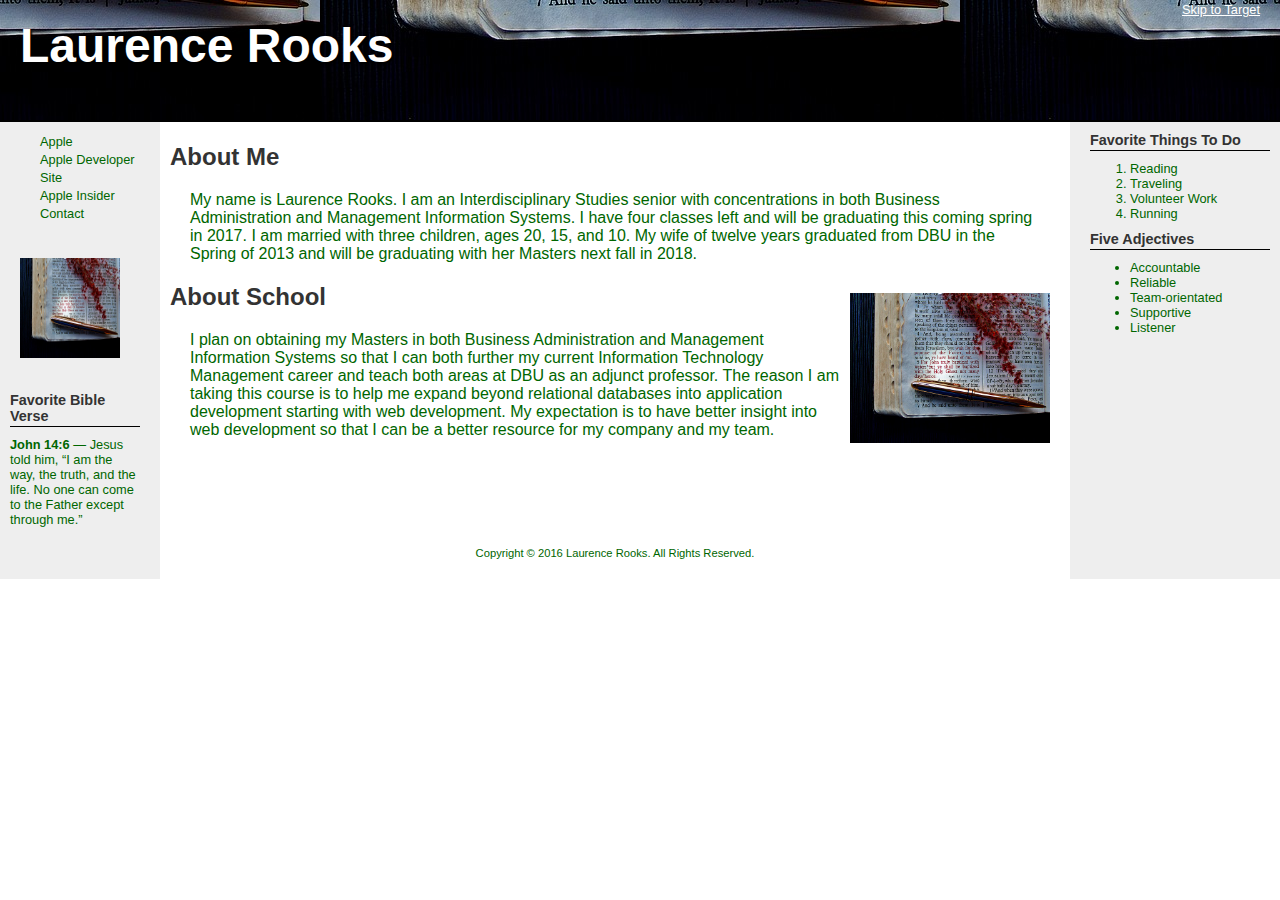
<file: index.html>
<!DOCTYPE html>
<html lang="en">
<head>
<title>Rooks Lab 7</title>
<meta charset="utf-8">
<link href="rooks.css" rel="stylesheet">
<!-- [if lt IE 9]>
<script src="http://html5shim.googlecode.com/svn/trunk/html5.js">
</script>
<![endif]-->
</head>
<body>
<div id="container">
    <header role="banner">
        <span><a href="target.html">Skip to Target</a></span>
        <h1>Laurence Rooks</h1>
    </header>
    <nav role="navigation">
        <ul>
            <li><a href="http://www.apple.com">Apple</a></li>
            <li><a href="https://developer.apple.com">Apple Developer Site</a></li>
            <li><a href="http://appleinsider.com">Apple Insider</a></li>
            <li><a href="form.html">Contact</a></li>
        </ul>
        <img src="bible.jpg" width="100" height="100" alt="Word of God Thumbnail">
        <h3 role="complementary">Favorite Bible Verse</h3>
        <p class="lists"><strong>John 14:6</strong> &mdash; Jesus told him, “I am the way, the truth, and the life.  No one can come to the Father except through me.”</p>
    </nav>
    <aside role="complementary">
        <h3>Favorite Things To Do</h3>
        <ol class="lists" type="1">
          <li>Reading</li>
          <li>Traveling</li>
          <li>Volunteer Work</li>
          <li>Running</li>
        </ol>
        <h3>Five Adjectives</h3>
        <ul class="lists">
          <li>Accountable</li>
          <li>Reliable</li>
          <li>Team-orientated</li>
          <li>Supportive</li>
          <li>Listener</li>
        </ul>
    </aside>
    <main role="main" id="content">
        <h2>About Me</h2>
        <p>My name is Laurence Rooks.  I am an Interdisciplinary Studies senior with concentrations in both Business Administration and Management Information Systems.  I have four classes left and will be graduating this coming spring in 2017.  I am married with three children, ages 20, 15, and 10.  My wife of twelve years graduated from DBU in the Spring of 2013 and will be graduating with her Masters next fall in 2018.</p>
        <a href="http://www.dbu.edu"><img src="bible.jpg" width="200" height="150" alt="Trillium" id="floatright"></a><!-- Using the following public domain image: https://pixabay.com/en/bible-verse-god-pen-holy-ghost-1414669/ -->
        <h2>About School</h2>
        <p>I plan on obtaining my Masters in both Business Administration and Management Information Systems so that I can both further my current Information Technology Management career and teach both areas at DBU as an adjunct professor.  The reason I am taking this course is to help me expand beyond relational databases into application development starting with web development.  My expectation is to have better insight into web development so that I can be a better resource for my company and my team.</p>
        <footer role="contentinfo">Copyright &copy; 2016 Laurence Rooks.  All Rights Reserved.<br>
        </footer>
    </main>
</div>
</body>
</html>
</file>
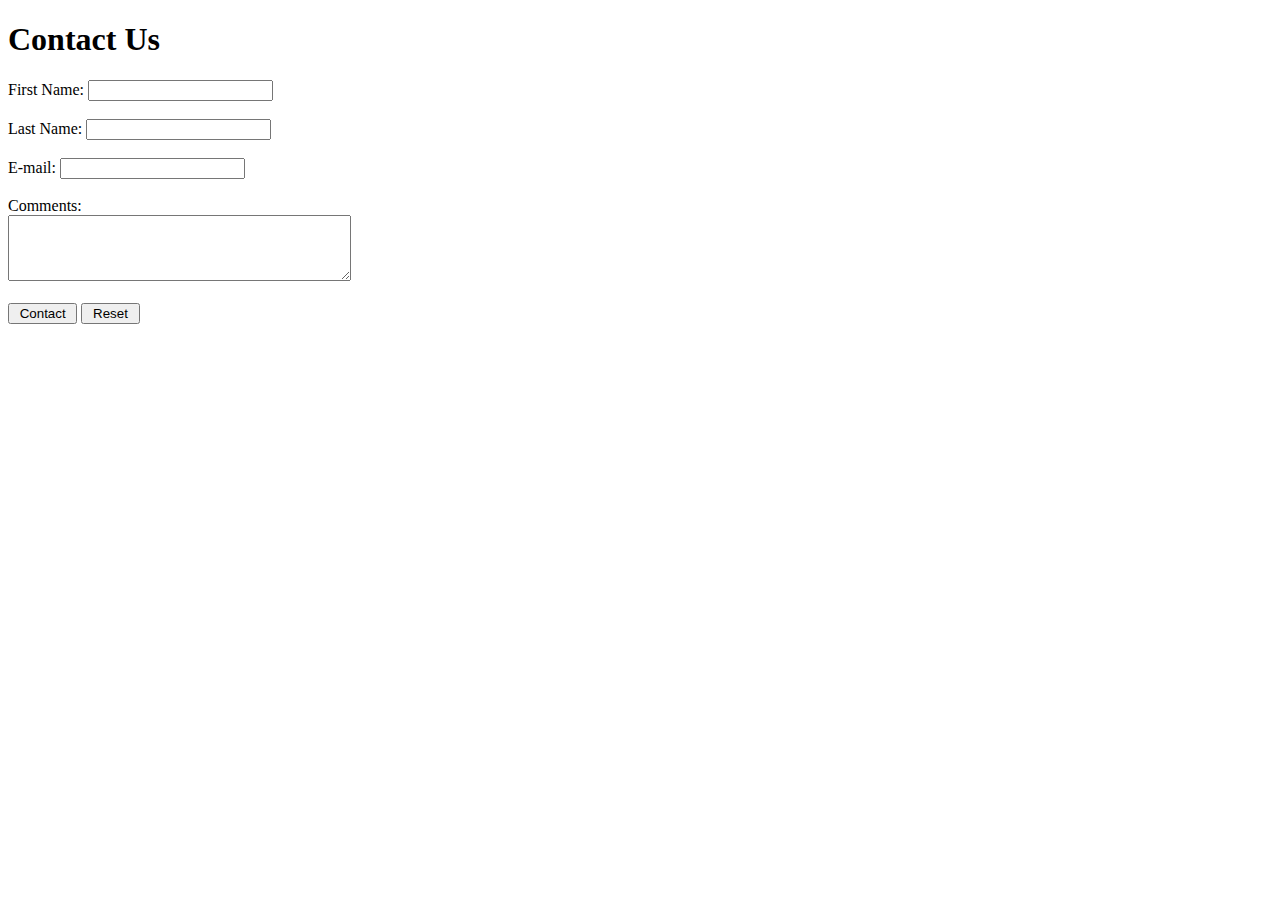
<file: form.html>
<!DOCTYPE html>
<html lang="en">
<head>
<title>Contact Form</title>
<meta charset="utf-8">
</head>
<body>
    <h1>Contact Us</h1>

    <form method="GET">
        First Name: <input type="text" name="fname" id="fname"><br><br>
        Last Name: <input type="text" name="lname" id="lname"><br><br>
        E-mail: <input type="text" name="email" id="email"><br><br>
        Comments:<br>
        <textarea name="comments" id="comments" rows="4" cols="40"></textarea><br><br>
        <input type="submit" value=" Contact ">
        <input type="reset" value=" Reset ">
    </form>
</body>
</html>
</file>
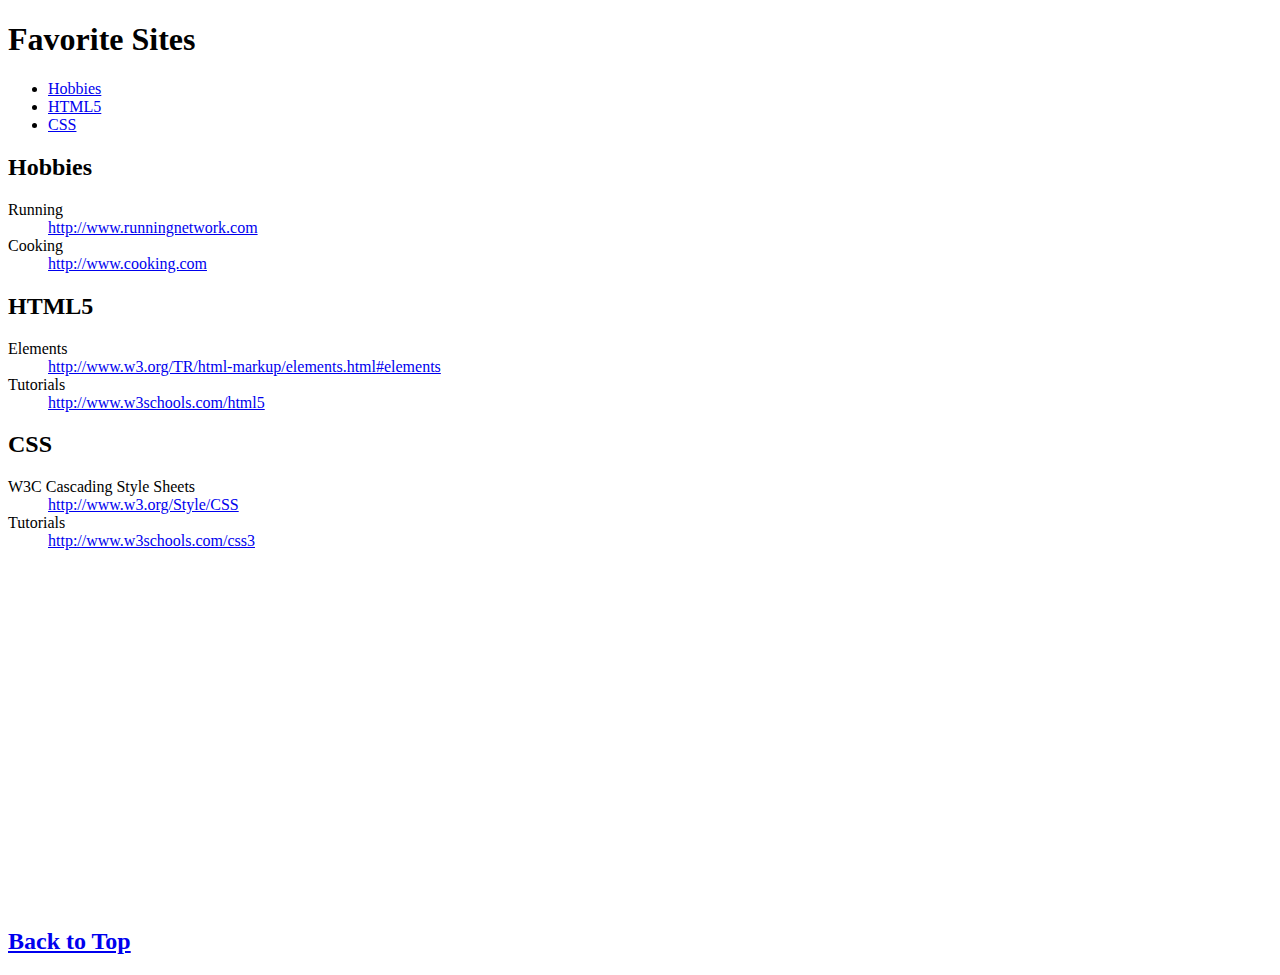
<file: target.html>
<!DOCTYPE html>
<html lang="en">
<head>
<title>Favorite Sites</title>
<meta charset="utf-8">
</head>
<body>
<h1 id="top">Favorite Sites</h1>
<ul>
  <li><a href="#hobbies">Hobbies</a></li>
  <li><a href="#HTML5">HTML5</a></li>
  <li><a href="#CSS">CSS</a></li>
</ul>
<h2 id="hobbies">Hobbies</h2>
     <dl>
       <dt>Running</dt>
         <dd><a href="http://www.runningnetwork.com">http://www.runningnetwork.com</a></dd>
       <dt>Cooking</dt>
         <dd><a href="http://www.cooking.com" target="_blank">http://www.cooking.com</a></dd>
     </dl>
<h2 id="HTML5">HTML5</h2>
     <dl>
       <dt>Elements</dt>
          <dd><a href="http://www.w3.org/TR/html-markup/elements.html#elements">http://www.w3.org/TR/html-markup/elements.html#elements</a></dd>
       <dt>Tutorials</dt>
          <dd><a href="http://www.w3schools.com/html5">http://www.w3schools.com/html5</a></dd>
       </dl>
<h2 id="CSS">CSS</h2>
     <dl>
       <dt>W3C Cascading Style Sheets</dt>
          <dd><a href="http://www.w3.org/Style/CSS">http://www.w3.org/Style/CSS</a></dd>
       <dt>Tutorials</dt>
          <dd><a href="http://www.w3schools.com/css3">http://www.w3schools.com/css3</a></dd>
     </dl>
<br>
<br>
<br>
<br>
<br>
<br>
<br>
<br>
<br>
<br>
<br>
<br>
<br>
<br>
<br>
<br>
<br>
<br>
<br>
<h2><a href="#top">Back to Top</a></h2>
</body>
</html>
</file>
<file: rooks.css>
header, nav, main, footer, aside {
        display: block;
    }
body {
    margin: 0;
    background-color: #FFFFFF;
}
#container {
    background-color: #EEEEEE;
    color: #006600;
    min-width: 960px;
    font-family: Verdana, Arial, sans-serif;
}
header {
    background-color: #636631;
    background-image: url(bible.jpg);/* Using the following public domain image: https://pixabay.com/en/bible-verse-god-pen-holy-ghost-1414669/ */
    background-position: bottom;
    background-repeat: repeat-x;
    height: 120px;
    color: #FFFFFF;
    text-align: right;
    padding: 0 20px;
    border-bottom: 2px solid #000000;
}
nav {
    float: left;
    width: 150px;
}
aside {
    float: right;
    width: 200px;
}
main {
    margin: 0 210px 0 160px;
    padding: 1px 10px 20px 10px;
    background-color: #FFFFFF;
    color: #006600;
}
footer {
    font-size: .70em;
    text-align: center;
    color: #006600;
    background-color: #FFFFFF;
    padding-top: 10px;
    clear: both;
}
h1 {
    margin-top: 0;
    font-size: 3em;
    text-align: left;
    text-shadow: 2px 2px 2px #000000;
}
header a {
    font-size: 0.80em;
}
header a:link, header a:visited {
    color: #FFFFFF;
}
header a:focus, header a:hover {
    color: #EEEEEE;
}
nav ul {
    margin-top: 10px;
    list-style-type: none;
}
nav a {
    text-decoration: none;
    font-size: .80em;
}
nav a:link {
    color: #006600;
}
nav a:visited {
    color: #003300;
}
nav a:focus, nav a:hover {
    color: #333333;
}
nav a:active {
    color: #000000;
}
nav img {
    margin: 20px;
}
main p {
    margin: 20px;
}
main h2, main h3 {
    color: #333333;
    background-color: #FFFFFF;
}
#floatright {
    margin: 10px;
    float: right;
}
nav h3 {
    padding-bottom: 2px;
    border-bottom: 1px solid #000000;
    margin: 10px;
    font-size: 0.90em;
    color: #333333;
}
aside h3 {
    padding-bottom: 2px;
    border-bottom: 1px solid #000000;
    margin: 10px;
    font-size: 0.90em;
    color: #333333;
}
.lists {
    font-size: 0.80em;
    margin: 10px;
}
</file>
